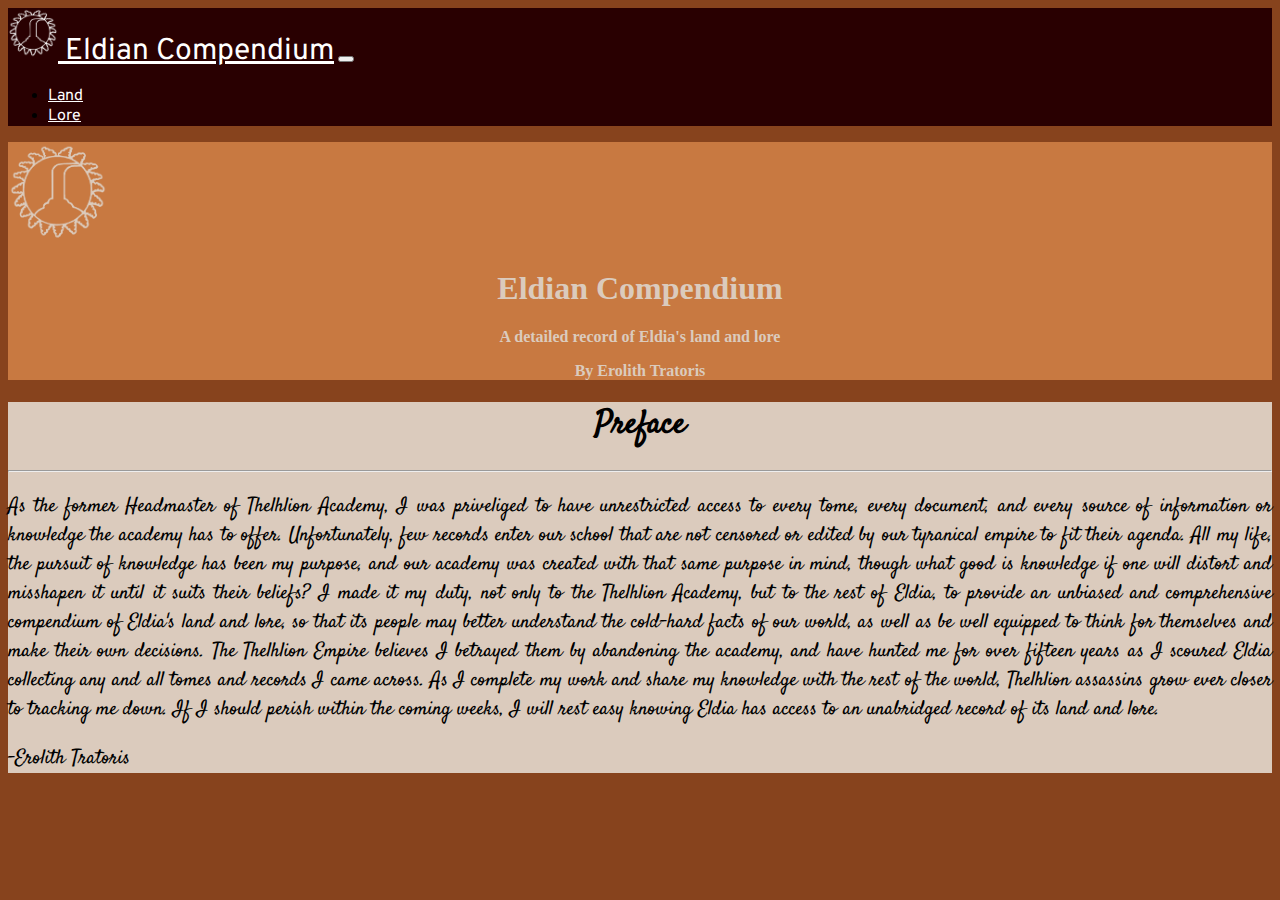
<file: index.html>
<!DOCTYPE html>
<html lang="en">
<head>
    <meta charset="UTF-8">
    <meta name="viewport" content="width=device-width, initial-scale=1.0">
    <!--Favicon-->
    <link rel="icon" type="image/png" href="css/media/eldath.png"/>
    <!--Google Fonts-->
    <link href="https://fonts.googleapis.com/css2?family=Overpass&family=Satisfy&display=swap" rel="stylesheet">
    <!--Bootstrap 4-->
    <link rel="stylesheet" href="https://cdn.jsdelivr.net/npm/bootstrap@4.5.3/dist/css/bootstrap.min.css" integrity="sha384-TX8t27EcRE3e/ihU7zmQxVncDAy5uIKz4rEkgIXeMed4M0jlfIDPvg6uqKI2xXr2" crossorigin="anonymous">
    <!--Main Stylesheet-->
    <link rel="stylesheet" href="css/styles.css">
    <title>Eldian Compendium</title>
</head>
<body>
    <!--Navigation-->
    <nav class="navbar navbar-expand-lg navbar-dark bg-dark">
        <a class="navbar-brand" href="#"><img class="d-inline-block img-brand" src="css/media/eldath.png"> Eldian Compendium</a>
        <button class="navbar-toggler" type="button" data-toggle="collapse" data-target="#navbarSupportedContent" aria-controls="navbarSupportedContent" aria-expanded="false" aria-label="Toggle navigation">
          <span class="navbar-toggler-icon"></span>
        </button>
      
        <div class="collapse navbar-collapse" id="navbarSupportedContent">
          <ul class="navbar-nav mr-auto">
            <li class="nav-item">
              <a class="nav-link" href="land.html">Land</a>
            </li>
            <li class="nav-item">
                <a class="nav-link" href="#">Lore</a>
              </li>
          </ul>
        </div>
      </nav>
      <!--Content-->
      <div class="jumbotron jumbotron-fluid">
        <div class="container">
            <img class="img-jumbotron mx-auto d-block" src="css/media/eldath-cover.png" alt="">
          <h1 class="display-4">Eldian Compendium</h1>
          <p class="lead">A detailed record of Eldia's land and lore</p>
          <p class="lead">By Erolith Tratoris</p>
        </div>
      </div>
      <div class="container-fluid">
        <h1 class="h1-chapter">Preface</h1>
        <hr>
        <p class="preface">As the former Headmaster of Thelhlion Academy, I was priveliged to have unrestricted access to every tome, every document, and every source of information
            or knowledge the academy has to offer. Unfortunately, few records enter our school that are not censored or edited by our tyranical empire to fit their agenda. All 
            my life, the pursuit of knowledge has been my purpose, and our academy was created with that same purpose in mind, though what good is knowledge if one will 
            distort and misshapen it until it suits their beliefs? I made it my duty, not only to the Thelhlion Academy, but to the rest of Eldia, to provide an unbiased and 
            comprehensive compendium of Eldia's land and lore, so that its people may better understand the cold-hard facts of our world, as well as be well equipped to think for 
            themselves and make their own decisions. The Thelhlion Empire believes I betrayed them by abandoning the academy, and have hunted me for over fifteen years as I scoured Eldia collecting
            any and all tomes and records I came across. As I complete my work and share my knowledge with the rest of the world, Thelhlion assassins grow ever closer to tracking me down. 
            If I should perish within the coming weeks, I will rest easy knowing Eldia has access to an unabridged record of its land and lore.
        </p>
        <p class="preface">-Erolith Tratoris</p>
      </div>
    <!--jQuery-->
    <script src="https://code.jquery.com/jquery-3.5.1.slim.min.js" integrity="sha384-DfXdz2htPH0lsSSs5nCTpuj/zy4C+OGpamoFVy38MVBnE+IbbVYUew+OrCXaRkfj" crossorigin="anonymous"></script>
    <!--Bootstrap.js-->
    <script src="https://cdn.jsdelivr.net/npm/bootstrap@4.5.3/dist/js/bootstrap.bundle.min.js" integrity="sha384-ho+j7jyWK8fNQe+A12Hb8AhRq26LrZ/JpcUGGOn+Y7RsweNrtN/tE3MoK7ZeZDyx" crossorigin="anonymous"></script>
</body>
</html>
</file>
<file: css/styles.css>
/*Color Palette---
#290001;
#87431d;
#c87941;
#dbcbbd;
Font Families---
font-family: 'Overpass', sans-serif;
font-family: 'Satisfy', cursive;
*/
html {
    scroll-behavior: smooth;
}
body {
    background-color: #87431d;
}
.bold {
    font-weight: bold;
}
/*Navigation*/
.img-brand {
    width: 50px;
}
.bg-dark {
    background-color: #290001!important;
}
.navbar-dark .navbar-brand {
    color: white;
    font-family: 'Overpass', sans-serif;
    font-size: 30px;
}
.navbar-dark .navbar-brand:hover {
    color: #dbcbbd;
}
a.nav-link {
    color: white!important;
    font-family: 'Overpass', sans-serif;
}
a.nav-link:hover {
    color: #dbcbbd!important;
}
/*Jumbotron*/
div.jumbotron.jumbotron-fluid {
    background-color: #c87941;
}
.img-jumbotron {
    width: 100px;
}
h1.display-4 {
    text-align: center;
    color: #dbcbbd;
    font-weight: bold;
}
p.lead {
    text-align: center;
    color: #dbcbbd;
    font-weight: bold;
}
/*Preface*/
.container-fluid {
    background-color: #dbcbbd;
    font-family: 'Satisfy', cursive;
}
h1.h1-chapter {
    text-align: center;
}
h2.h2-chapter {
    text-align: center;
    font-size: 30px;
}
p.preface {
    font-size: 20px;
    text-align: justify;
}
/*Land*/
img.img-jumbotron.mx-auto.d-block.img-eldia {
    width: 1000px;
    border: 5px solid #dbcbbd;
}
img.mx-auto.d-block.map {
    width: 1000px;
    border: 5px solid #87431d;
}
p.text {
    font-size: 30px;
}
.list1 {
    text-align: center;
    list-style: none;
    font-size: 30px;
}
.a-province {
    color: #87431d;
}
.a-province:hover {
    color: #c87941;
}
</file>
